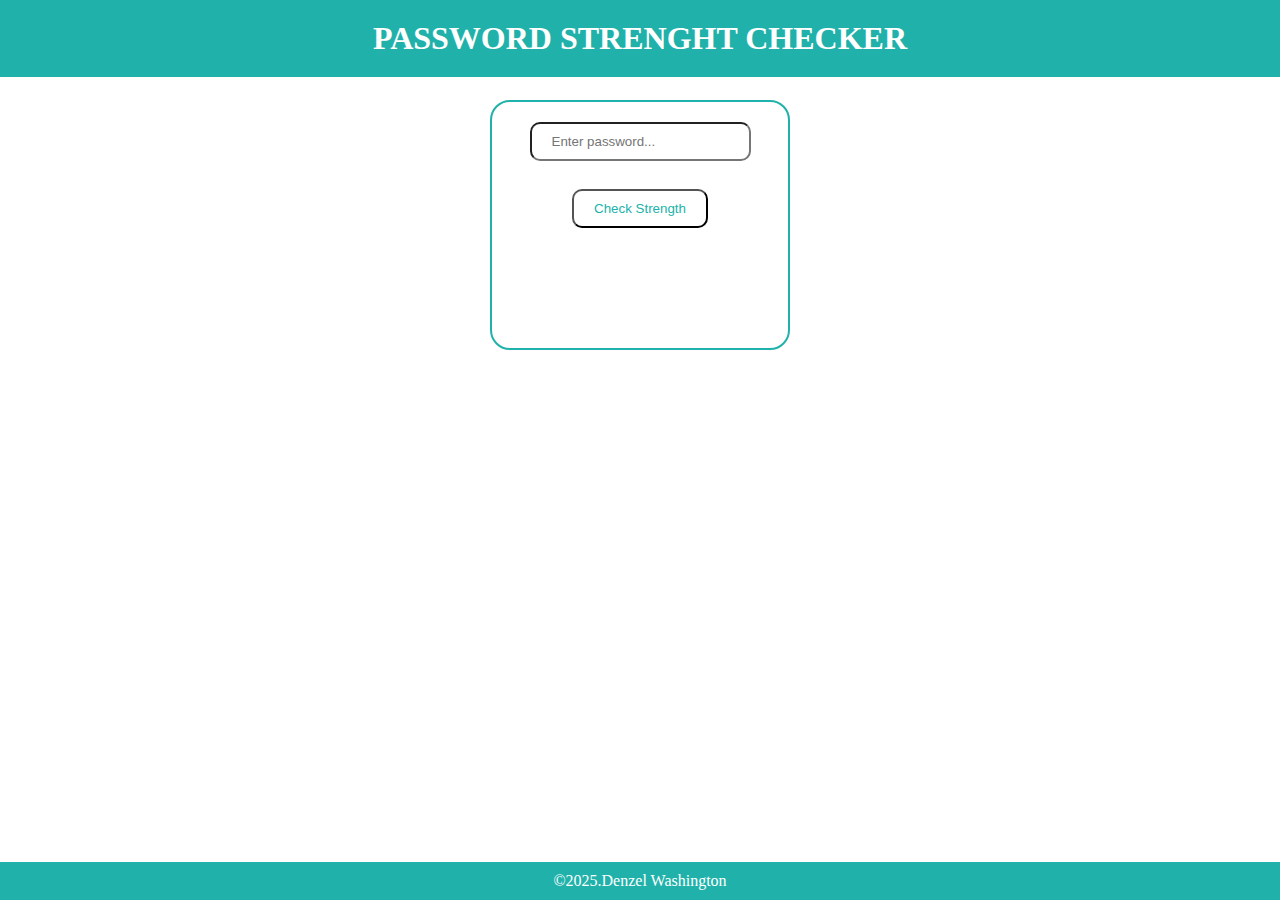
<file: index.html>
<!DOCTYPE html>
<html lang="en">

<head>
    <meta charset="UTF-8">
    <meta name="viewport" content="width=device-width, initial-scale=1.0">
    <title>Pasword Cecker</title>
    <link rel="stylesheet" href="style.css">
</head>

<body>
    <header>
        <h1>PASSWORD STRENGHT CHECKER</h1>
    </header>

    <div class="container">
        <input type="text" name="passwordInpt" id="passwordInpt" placeholder="Enter password..."> <br> <br>
        <button id="btn">Check Strength</button>
        <p id="output"></p>
    </div>

    <footer>&copy;2025.Denzel Washington</footer>
    <script src="script.js"></script>
</body>

</html>
</file>
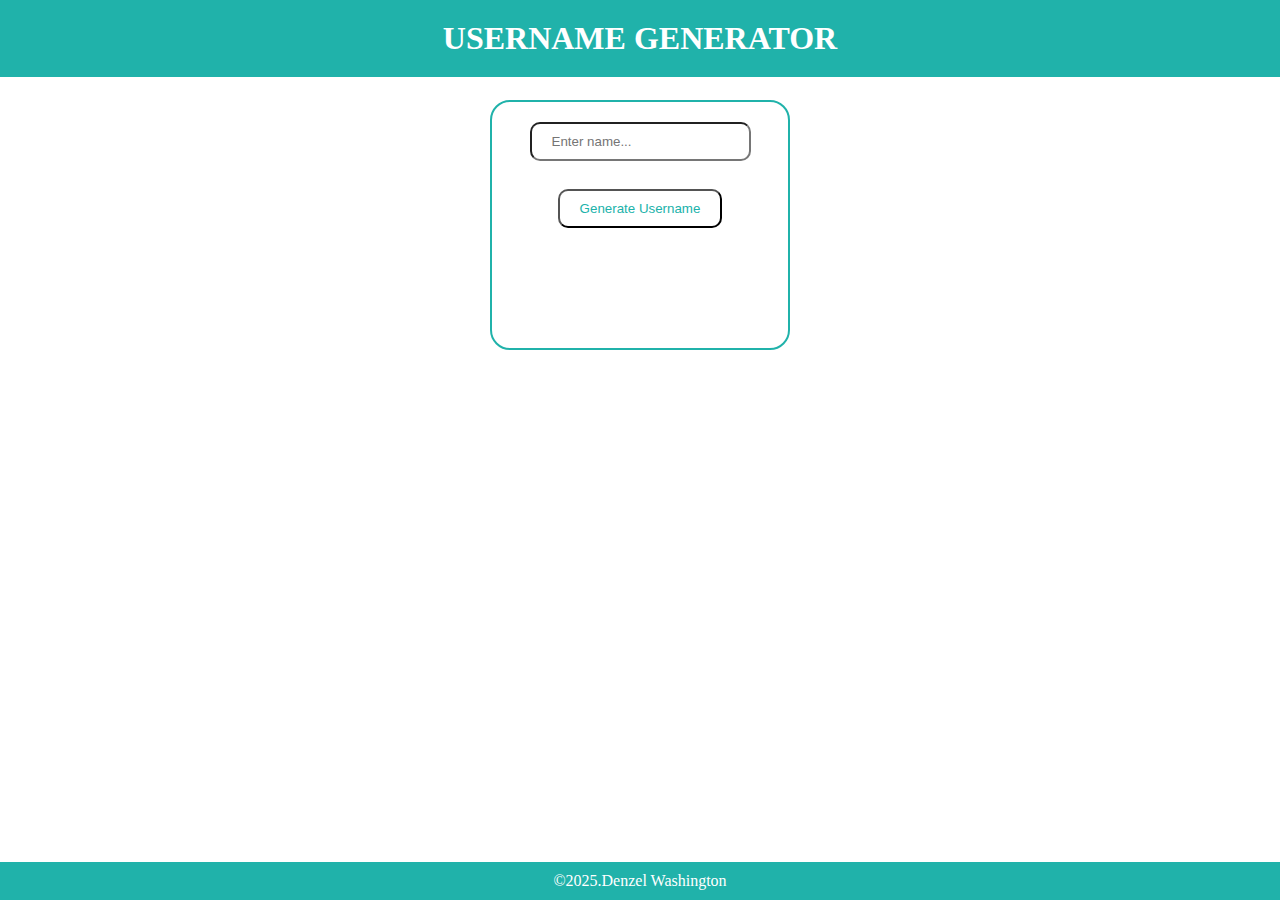
<file: username.html>
<!DOCTYPE html>
<html lang="en">

<head>
    <meta charset="UTF-8">
    <meta name="viewport" content="width=device-width, initial-scale=1.0">
    <title>Username Generator</title>
    <link rel="stylesheet" href="style.css">
</head>

<body>
    <header>
        <h1>USERNAME GENERATOR</h1>
    </header>

    <div class="container">
        <input type="text" name="nameInpt" id="nameInpt" placeholder="Enter name..."> <br> <br>
        <button id="btn">Generate Username</button>
        <p id="output"></p>
        <p id="output1"></p>
        <p id="output2"></p>
        <p id="output3"></p>
    </div>

    <footer>&copy;2025.Denzel Washington</footer>
    <script src="script.js"></script>
</body>

</html>
</file>
<file: style.css>
* {
    padding: 0;
    margin: 0;
    box-sizing: border-box;
}

header {
    background-color: lightseagreen;
    color: white;
    text-align: center;
    padding: 20px;
    position: fixed;
    left: 0;
    top: 0;
    right: 0;
}

body {
    display: flex;
    align-items: center;
    justify-content: center;
}

.container {
    margin-top: 100px;
    width: 300px;
    height: 250px;
    text-align: center;
    border: 2px solid lightseagreen;
    border-radius: 20px;
}

input {
    padding: 10px 20px;
    margin-top: 20px;
    margin-bottom: 10px;
    border-radius: 10px;
}

button {
    padding: 10px 20px;
    border-radius: 10px;
    color: lightseagreen;
    background: transparent;
    transition: .3s ease;
    margin-bottom: 10px;

}

button:hover {
    background-color: lightseagreen;
    color: white;
    transition: .3s ease;
    border: none;
}

footer {
    background-color: lightseagreen;
    color: white;
    text-align: center;
    padding: 10px;
    position: fixed;
    bottom: 0;
    left: 0;
    right: 0;
}
</file>
